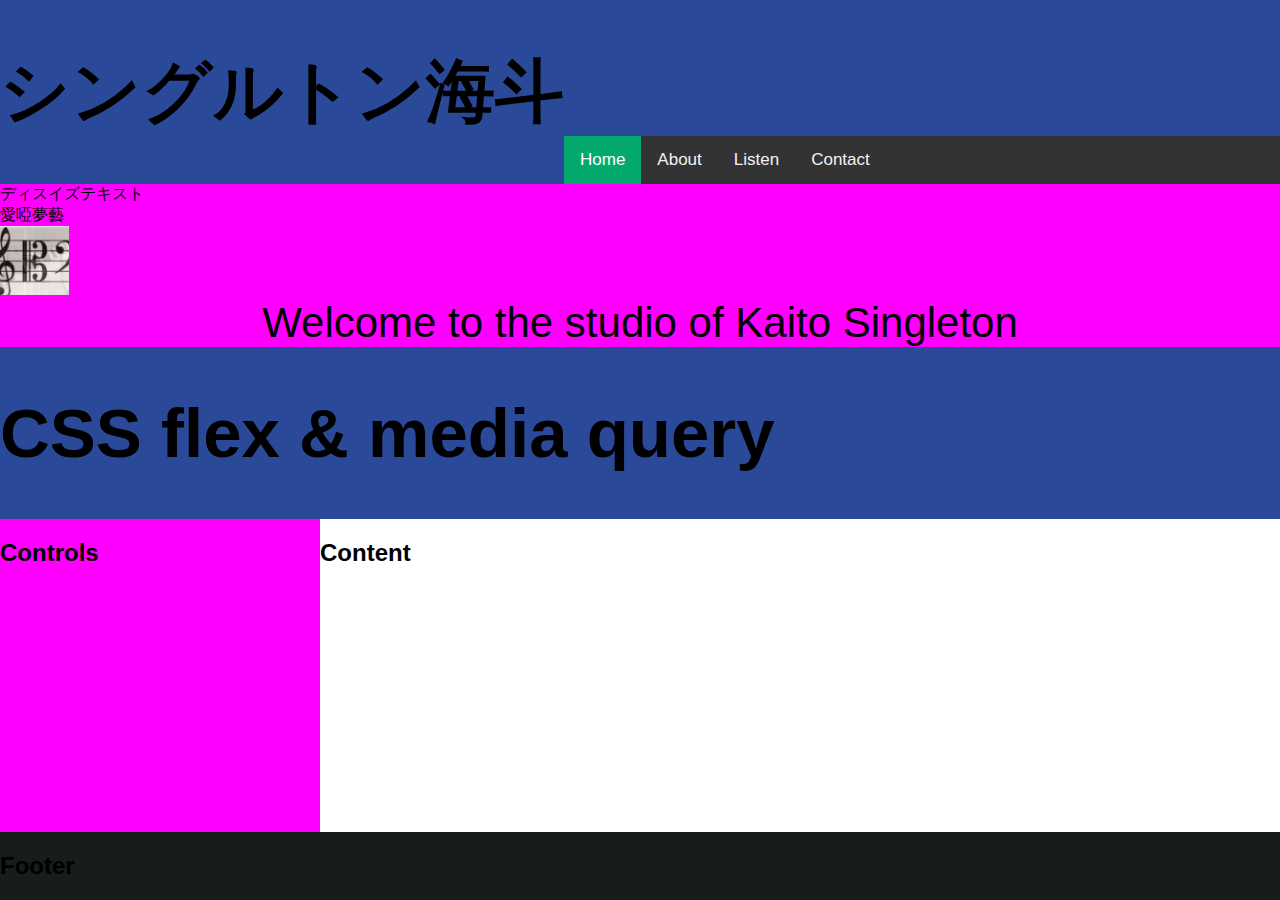
<file: index.html>
<!DOCTYPE html>
<html lang="en">
    <head>
        <meta charset="utf-8">
        <meta
            name="description"
            content="A website I'm making about myself"
            />
            <link rel="icon" href="favicon_io/favicon.ico" />
            <link rel="stylesheet" href="indexstyle.css">
        <meta name="viewport" content="width=device-width, initial-scale=1.0" />
        <title>ポガーズウエブサイト</title>
    </head>
    <body>
        <header>
        <h1>
            シングルトン海斗
        </h1>
        <div class="topnav">
            <a class="active" href="index.html">Home</a>
            <a href="about.html">About</a>
            <!--<a href="#news">News</a>-->
            <a href="#listen">Listen</a>
            <a href="#contact">Contact</a>
        </div>
        </header>
        <div id="root">
        ディスイズテキスト<br>
        愛啞夢藝<br>
        <img src="profileimage.jpg" alt="Picture of icon" width="69">
        </div>
        <div class="TopText">
            Welcome to the studio of Kaito Singleton
        </div>
    </body>
</html>

<body>
    <header>
        <h1>CSS flex &amp; media query</h1>
    </header>
    <main>
        <section>
            <h2>Controls</h2>
        </section>
        <section>
            <h2>Content</h2>
        </section>
    </main>
    <footer>
        <h2>Footer</h2>
    </footer>
</body>
</file>
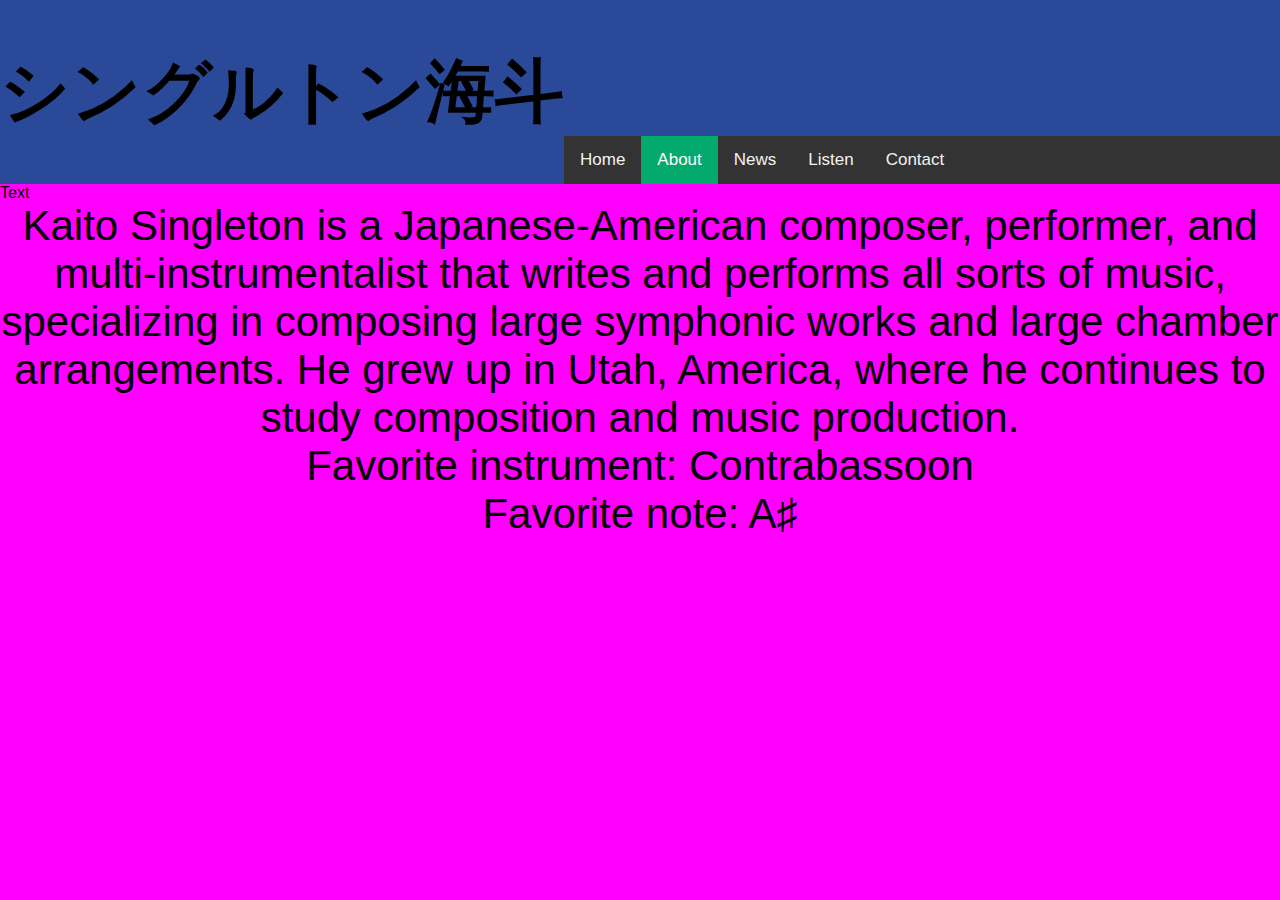
<file: about.html>
<!DOCTYPE html>
<html lang="en">
    <head>
        <meta charset="utf-8">
        <meta
            name="About"
            content="Aboutme"
            />
            <link rel="icon" href="favicon_io/favicon.ico" />
            <link rel="stylesheet" href="indexstyle.css">
        <meta name="viewport" content="width=device-width, initial-scale=1.0" />
        <title>ポガーズウエブサイト</title>
    </head>
    <body>
        <header>
        <h1>
            シングルトン海斗
        </h1>
        <div class="topnav">
            <a href="index.html">Home</a>
            <a class="active" href="about.html">About</a>
            <a href="#news">News</a>
            <a href="#listen">Listen</a>
            <a href="#contact">Contact</a>
        </div>
        </header>
        <div id="root">
            Text
        </div>
        <div class="TopText">
            Kaito Singleton is a Japanese-American composer, performer, and multi-instrumentalist that writes and performs all sorts of music, specializing in composing large symphonic works and large chamber arrangements. He grew up in Utah, America, where he continues to study composition and music production. 
            <br>Favorite instrument: Contrabassoon
            <br>Favorite note: A♯ 
        </div>
    </body>
</html>
</file>
<file: indexstyle.css>
* {
    font-family: Arial, Helvetica, sans-serif;
}

body {
    background-color: rgb(255, 0, 255);
}

header {
    background-image: url("SheetMusic1.png");
    background-size: cover;
    background-position: center;
    height: 420px;
    display: flex;
}

h1 {
    vertical-align: center;
    text-align: center;
    font-size: 69px;
}

.TopText {
    font-size: 42px;
    text-align: center;
}

.topnav {
    align-self: flex-end;
    margin-left: auto;
    background-color: #333;
    overflow: hidden;
    display: flex;
    flex: 1 1;
}

.topnav a {
    float: left;
    color: #f2f2f2;
    text-align: center;
    padding: 14px 16px;
    text-decoration: none;
    font-size: 17px;
}

.topnav a.hover {
    background-color: #ddd;
    color: black;
}

.topnav a.active {
    background-color: #04AA6D;
    color: white;
}

@media (orientation: portrait) {
    div {
        transform: rotate(270deg);
    }
}

@media (orientation: portrait) {
    body {
        flex-direction: column;
    }
}

@media ((orientation: portrait) and (max-height: 500px)) {
    aside {
        display: none;
    }
}

aside {
    float: left;
    padding: 3em;
    margin: .5em;
    border: black solid thin;
}

.container {
    display: grid;
    grid-template-columns:
        repeat(auto-fill, minmax(300px, 1fr));
    grid-auto-rows: 300px;
    grid-gap: 1em;
}

body {
    display: flex;
    flex-direction: column;
    margin: 0;
    height: 100vh;
}

header {
    flex: 0 80px;
    background: hsl(223, 57%, 38%);
}

footer {
    flex: 0 30px;
    background: hsl(180, 10%, 10%);
}

main {
    flex: 1;
    display: flex;
    flex-direction: row;
}

section:nth-child(1) {
    flex: 1;
    background: color #04aa6d;
}
section:nth-child(2) {
    flex: 3;
    background-color:white
}
</file>
